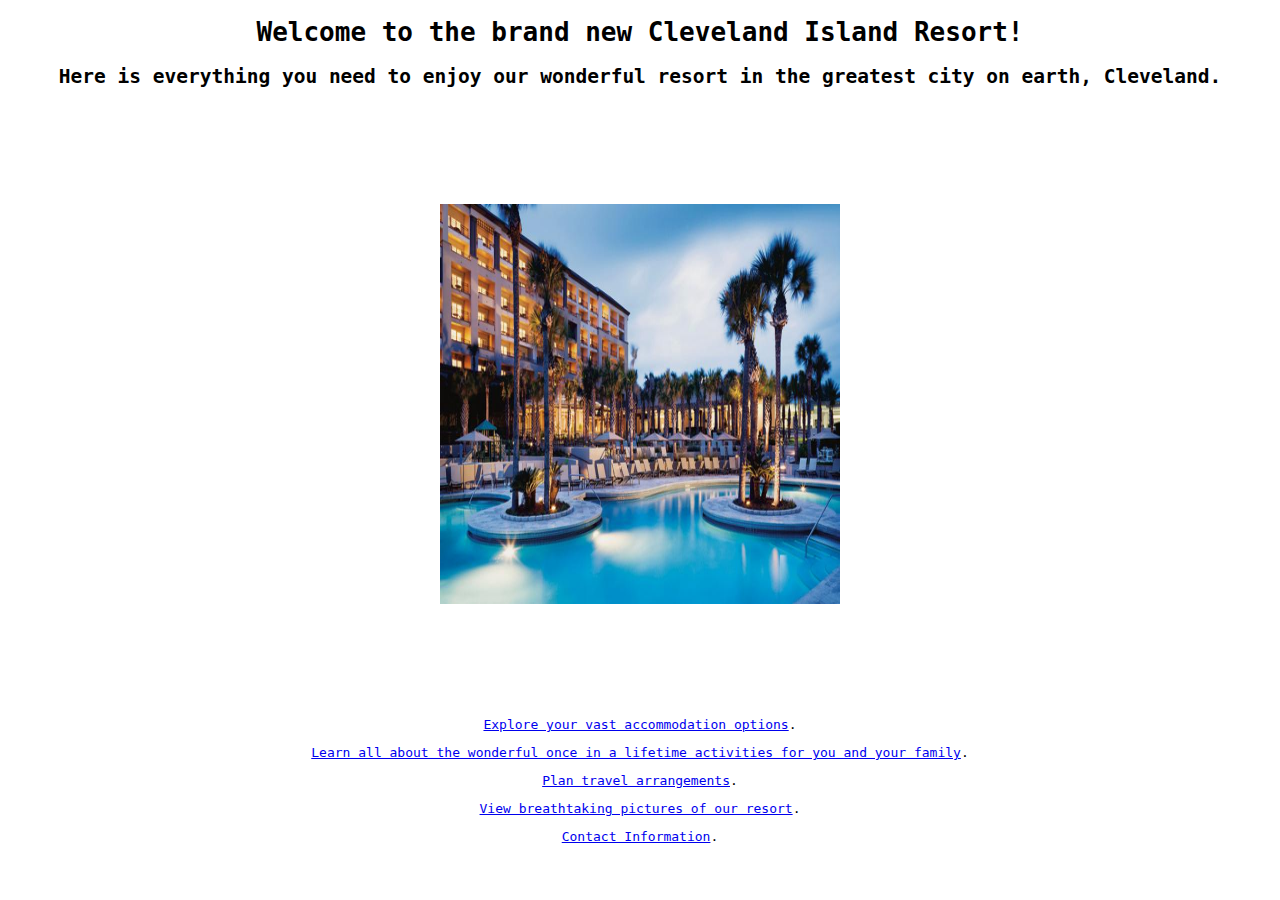
<file: index.html>
<!DOCTYPE html>
<html>
  <head>
    <link href="styles/styles2.css" rel="stylesheet" type="text/css">
    <title>Welcome to the Island Resort!</title>
  </head>
  <body>
    <h1>Welcome to the brand new Cleveland Island Resort!</h1>

    <h2>Here is everything you need to enjoy our wonderful resort in the greatest
        city on earth, Cleveland.</h2>

    <img src="img/mainresort.jpg" alt="Photo of main resort.">

    <p><a href="accommodations.html"> Explore your vast accommodation options</a>.</p>
    <p><a href="activities.html"> Learn all about the wonderful once in a lifetime activities for you and your family</a>.</p>
    <p><a href="travel-arrangements.html"> Plan travel arrangements</a>.</p>
    <p><a href="pictures.html"> View breathtaking pictures of our resort</a>.</p>
    <p><a href="contact.html"> Contact Information</a>.</p>
  </body>
</html>
</file>
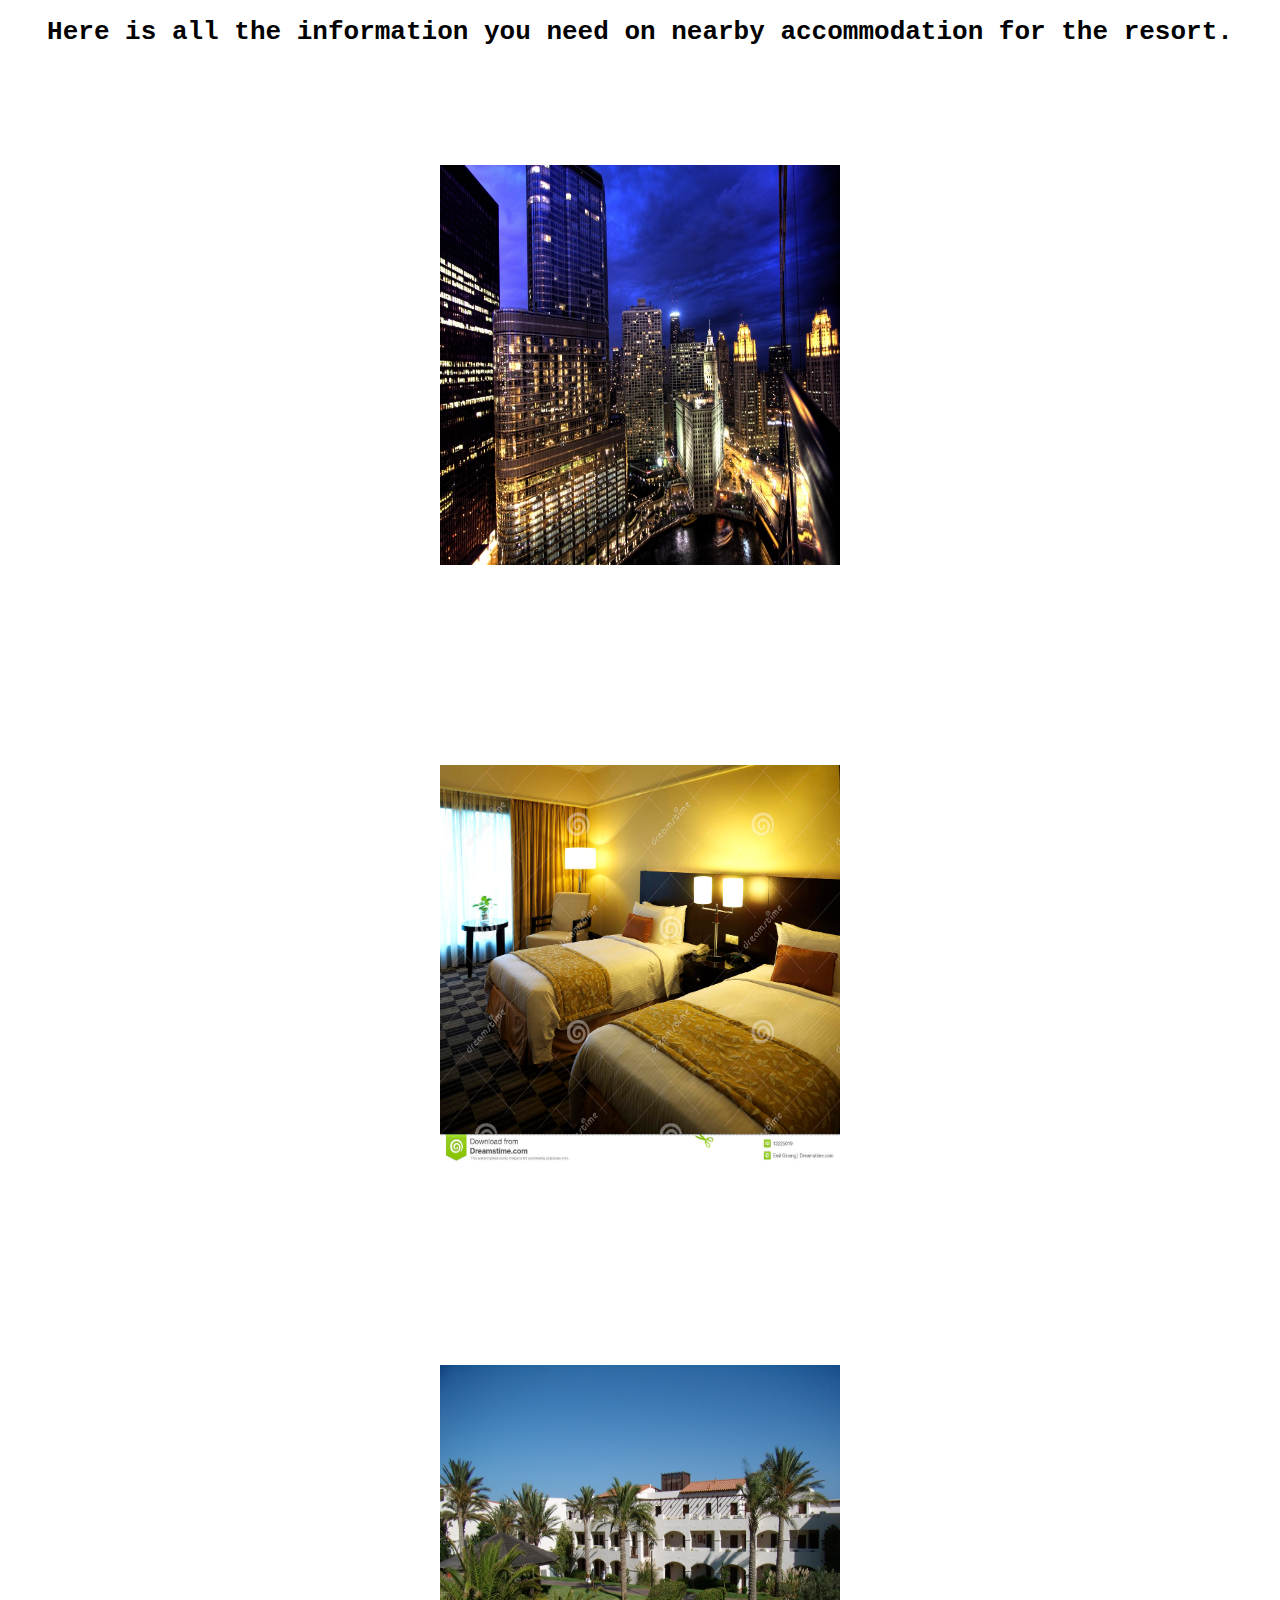
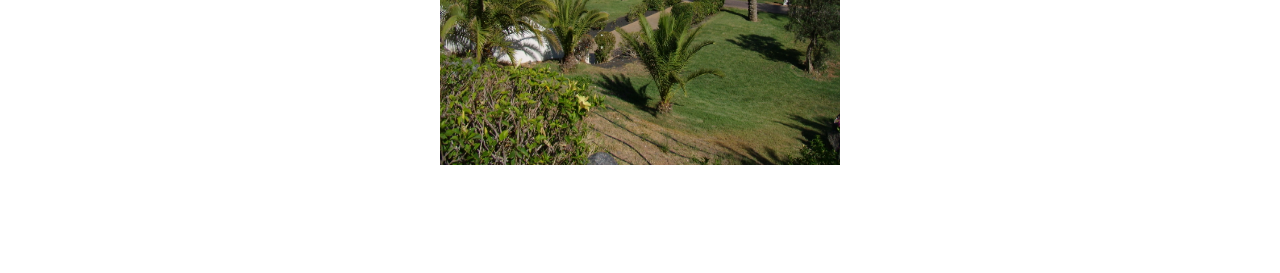
<file: accommodations.html>
<!DOCTYPE html>
<html>
  <head>
    <link href="styles/styles2.css" rel="stylesheet" type="text/css">
    <title>Accommodations.</title>
  </head>
  <body>
    <h1>Here is all the information you need on nearby accommodation for the resort.</h1>

    <img src="img/tower.jpg" alt="Photo of a high rise tower.">
    <img src="img/hotel-room.jpg" alt="Photo of hotel room.">
    <img src="img/hotel-garden.jpg" alt="Photo of hotel garden.">
  </body>
</html>
</file>
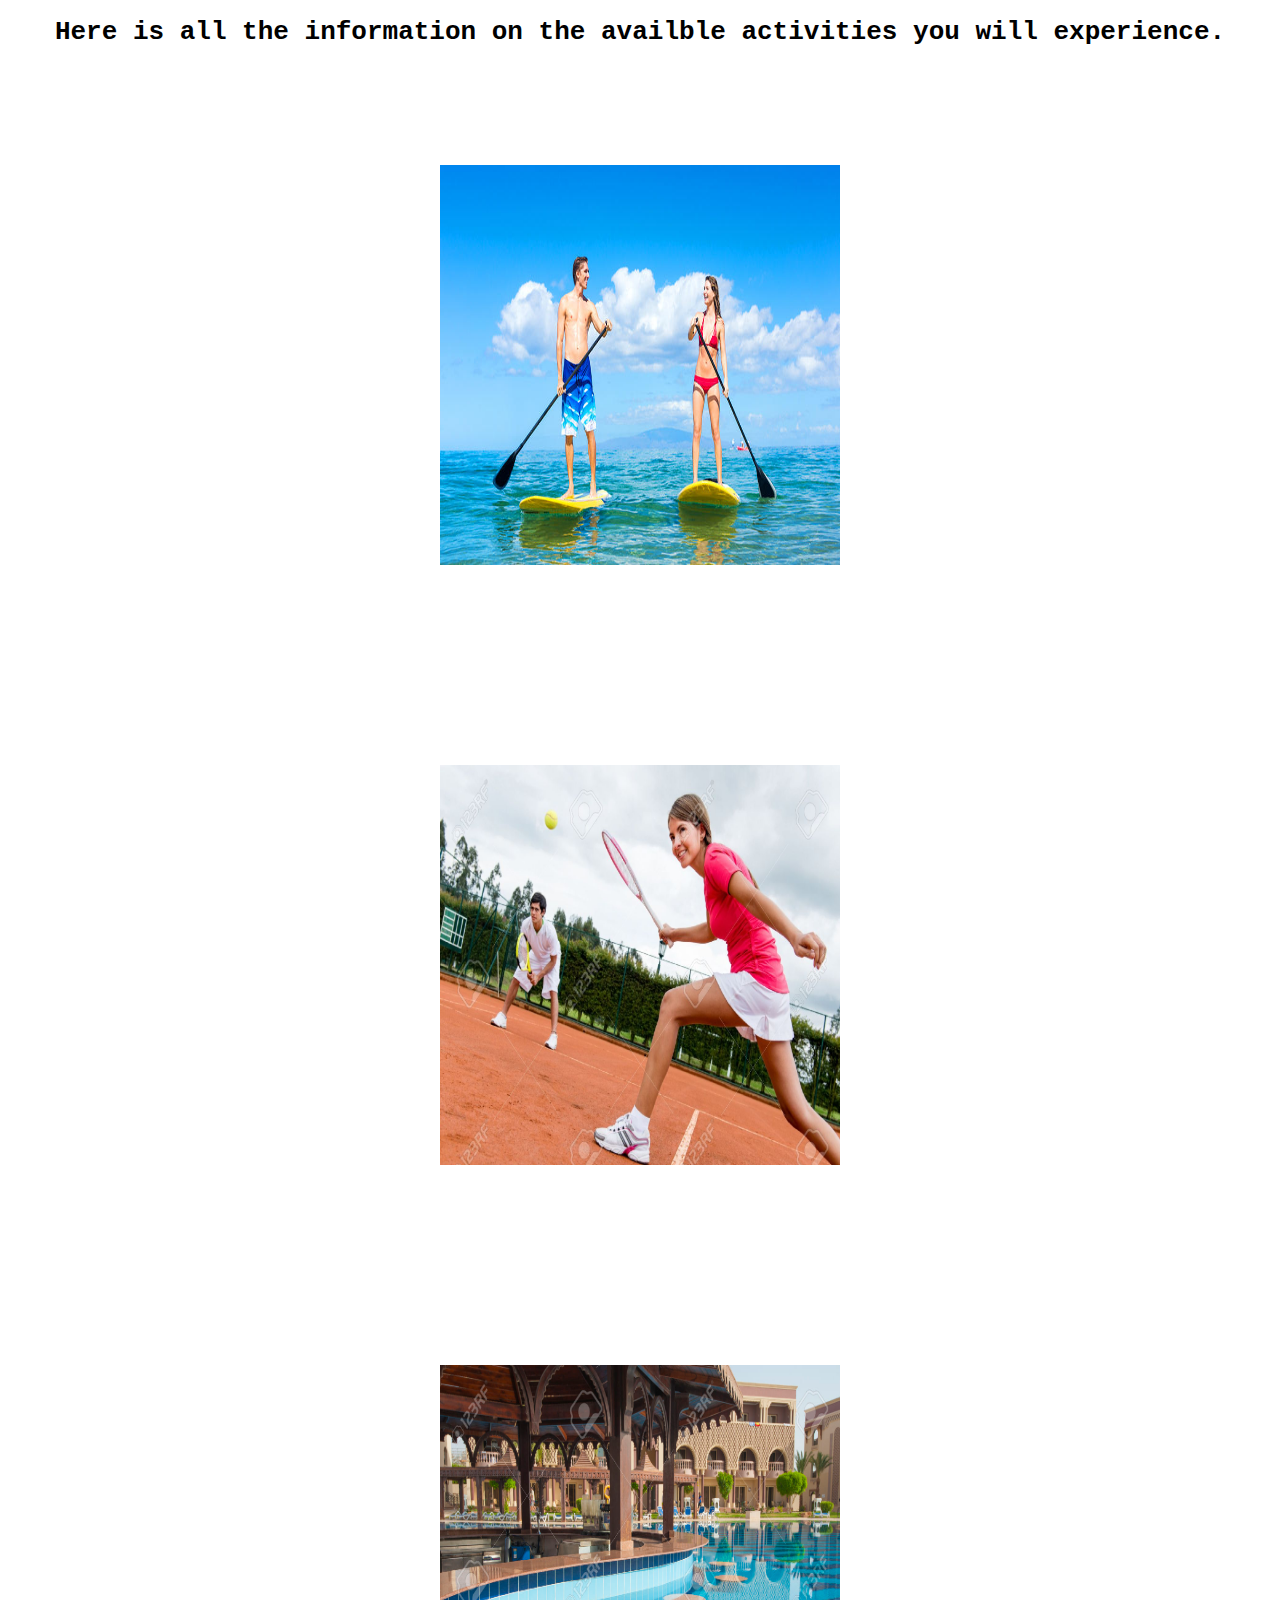
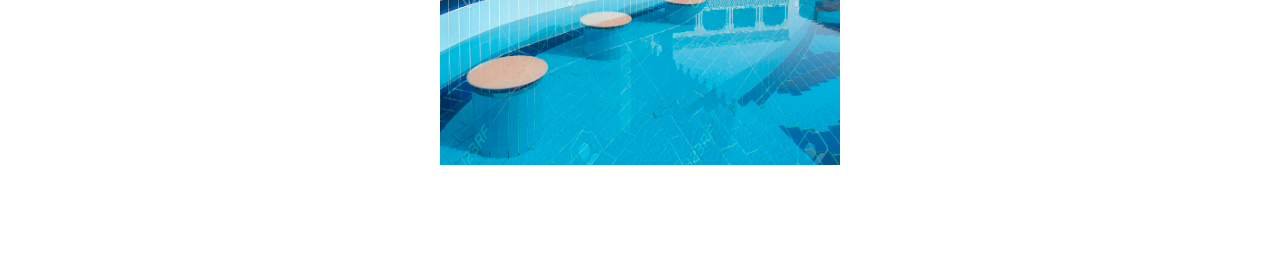
<file: activities.html>
<!DOCTYPE html>
<html>
  <head>
    <link href="styles/styles2.css" rel="stylesheet" type="text/css">
    <title>Activities.</title>
  </head>
  <body>
    <h1>Here is all the information on the availble activities you will experience.</h2>

    <img src="img/paddle.jpg" alt="Photo of a couple paddle boarding.">
    <img src="img/tennis.jpg" alt="Photo of a couple playing tennis.">
    <img src="img/pool.jpg" alt="Photo of a swimming pool.">
  </body>
</html>
</file>
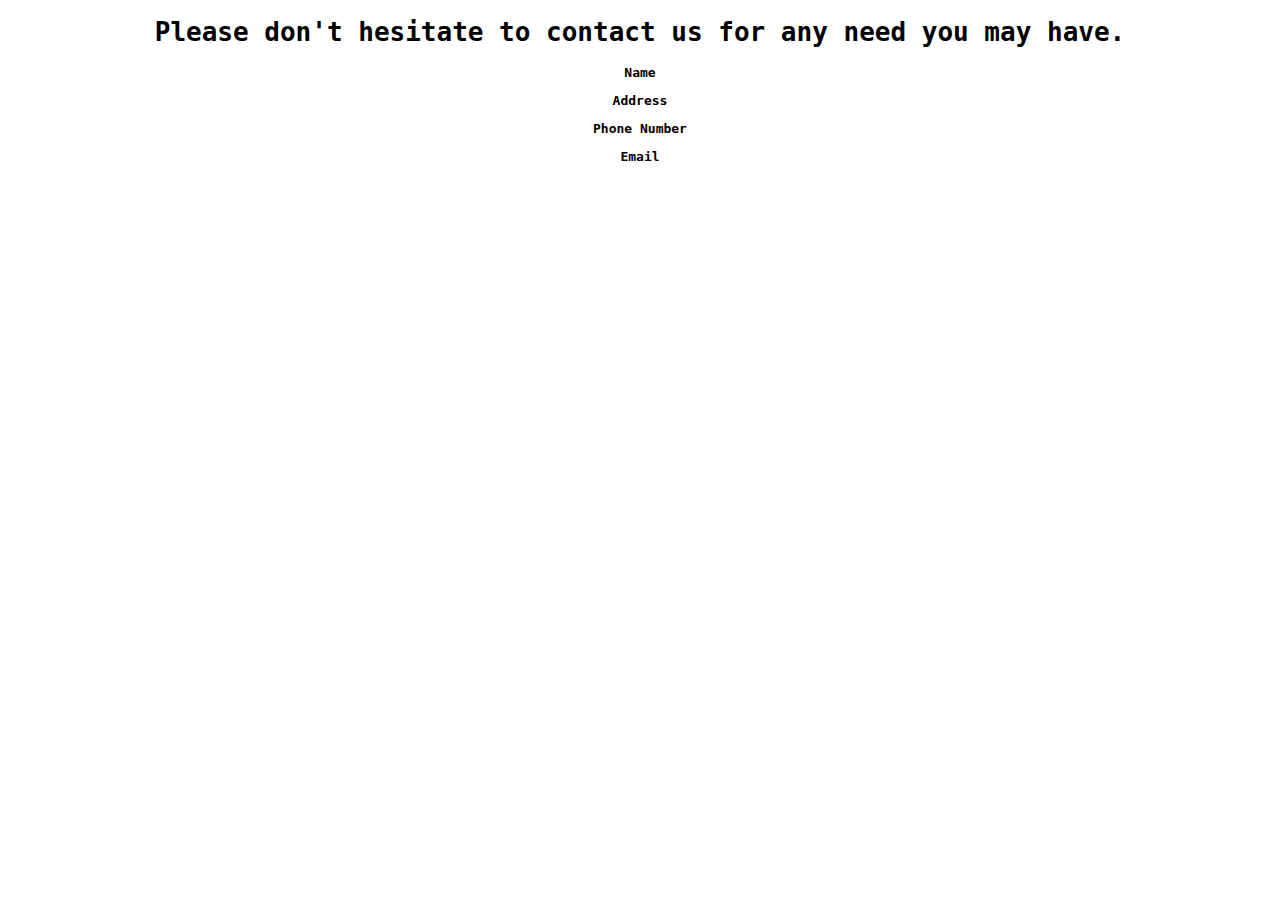
<file: contact.html>
<!DOCTYPE html>
<html>
  <head>
    <link href="styles/styles2.css" rel="stylesheet" type="text/css">
    <title>Contact Information.</title>
  </head>
  <body>
    <h1>Please don't hesitate to contact us for any need you may have.</h1>

    <p><strong>Name</strong></p>
    <p><strong>Address</strong></p>
    <p><strong>Phone Number</strong></p>
    <p><strong>Email</strong></p>

  </body>
</html>
</file>
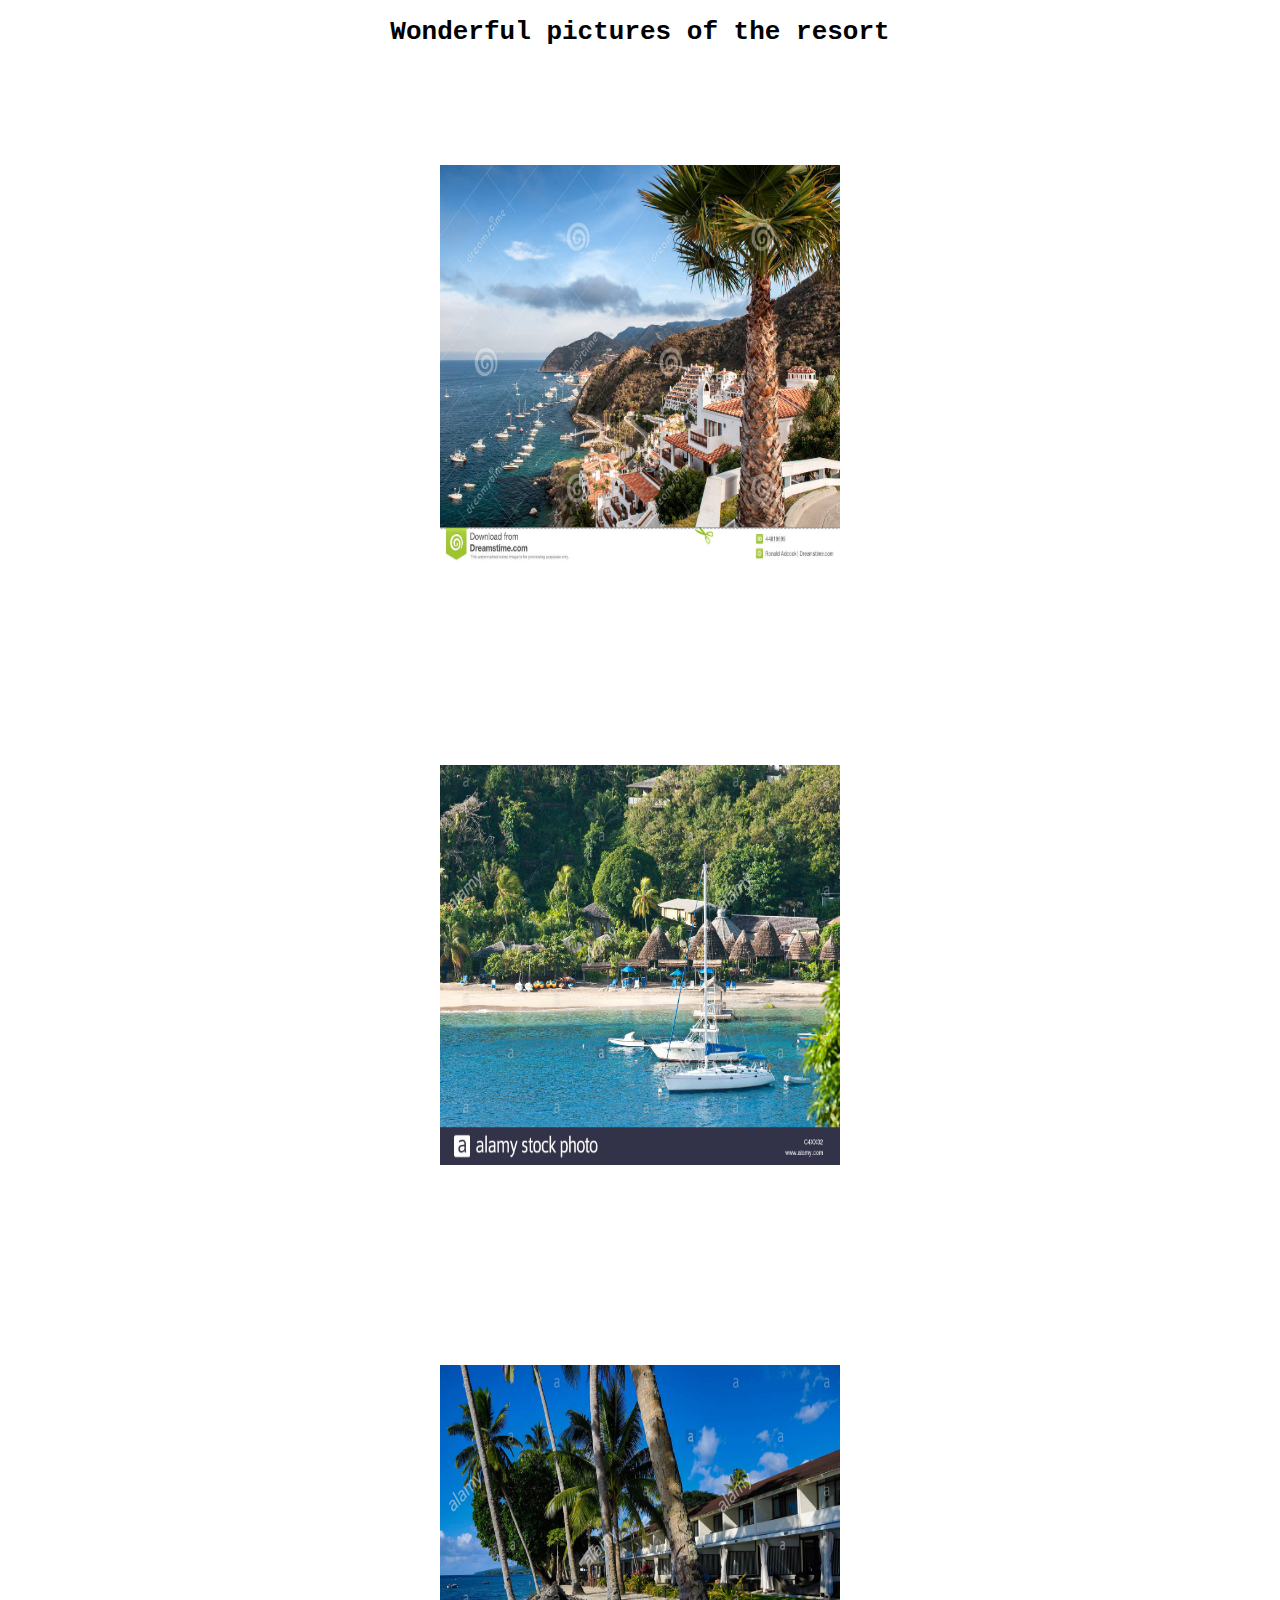
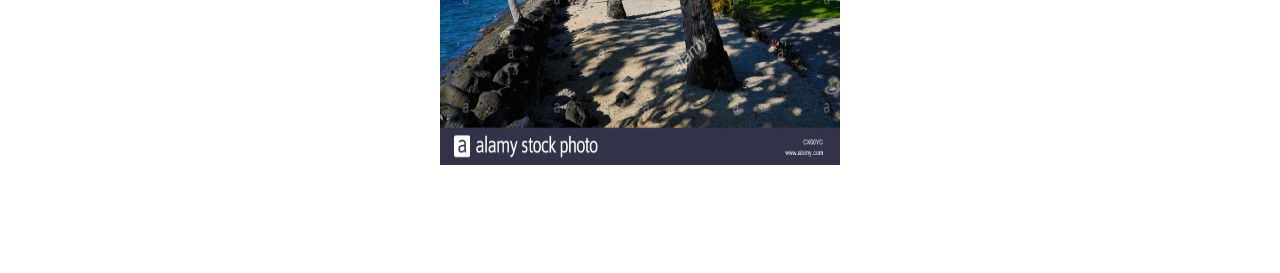
<file: pictures.html>
<!DOCTYPE html>
<html>
  <head>
    <link href="styles/styles2.css" rel="stylesheet" type="text/css">
    <title>Pictures.</title>
  </head>
  <body>
    <h1>Wonderful pictures of the resort</h1>

    <img src="img/resort1.jpg" alt="Photo of an island resort.">
    <img src="img/resort2.jpg" alt="Photo of beach huts.">
    <img src="img/resort3.jpg" alt="Photo of beach with palm trees and beds.">
  </body>
</html>
</file>
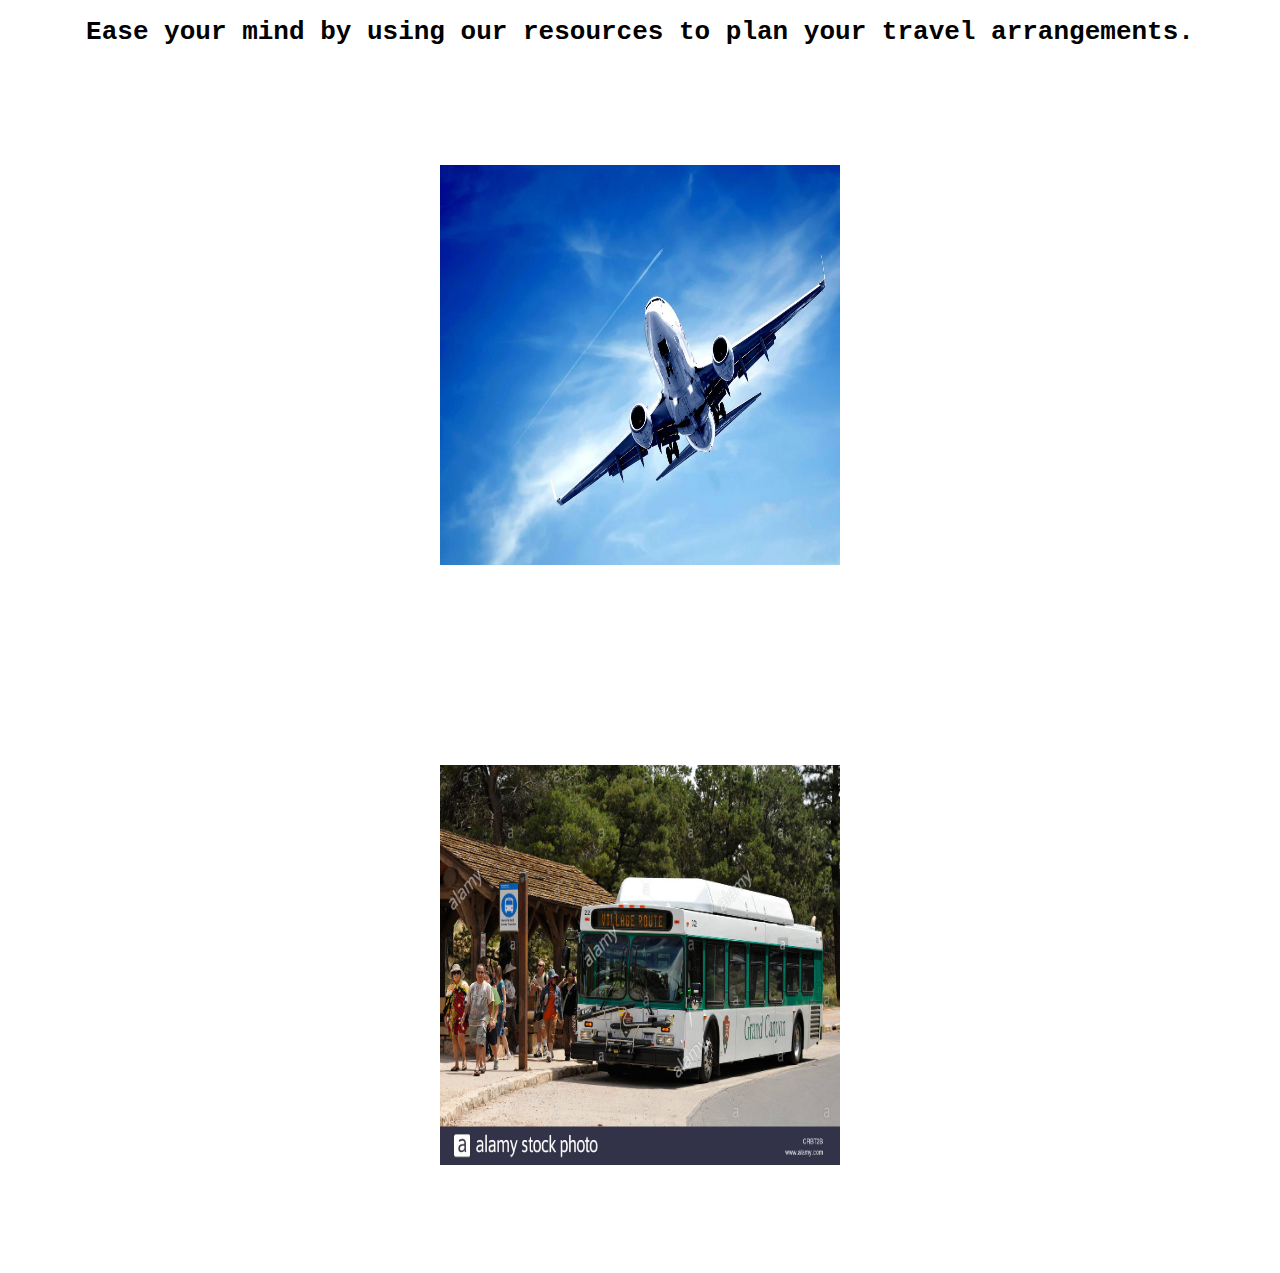
<file: travel-arrangements.html>
<!DOCTYPE html>
<html>
  <head>
    <link href="styles/styles2.css" rel="stylesheet" type="text/css">
    <title>Travel Arrangements.</title>
  </head>
  <body>
    <h1>Ease your mind by using our resources to plan your travel arrangements.</h1>

    <img src="img/plane.jpg" alt="Photo of an airplane.">
    <img src="img/shuttle.jpg" alt="Photo of shuttle bus with tourists.">
  </body>
</html>
</file>
<file: styles/styles2.css>
img {
  height: 400px;
  width: 400px;
  display:block;
  margin: auto;
  padding-bottom: 100px;
  padding-top: 100px;
}

h1 , h2 , p {
  font-family: monospace;
  text-align: center;

}
</file>
